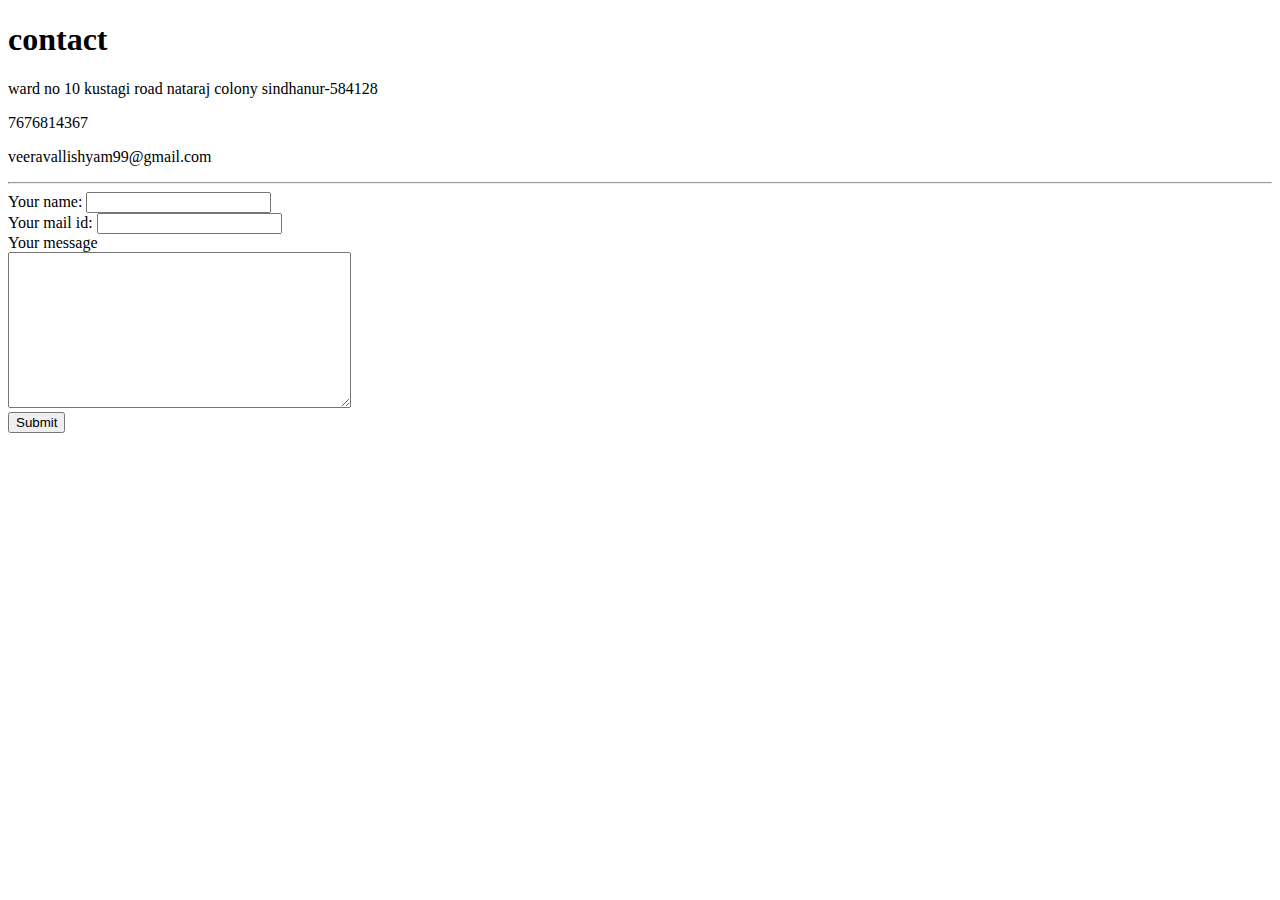
<file: contact.html>
<!DOCTYPE html>
<html lang="en">
<head>
    <meta charset="UTF-8">
    <meta http-equiv="X-UA-Compatible" content="IE=edge">
    <meta name="viewport" content="width=device-width, initial-scale=1.0">
    <title>My contact</title>
    <link rel="contact" href="style.css">
    <link rel="stylesheet" href="https://cdnjs.cloudflare.com/ajax/libs/font-awesome/6.3.0/css/all.min.css">
    
</head>
<body>
  <div>
  <h1>contact</h1>
  <p>ward no 10 kustagi road nataraj colony sindhanur-584128</p>
  <p>7676814367</p>
  <p>veeravallishyam99@gmail.com</p>
  <hr>
</div>
  <form action="mailto:veeravallishyam99@gmail.com?subject=feedback"method="post" enctype="text/plain">
    <label>Your name:</label>
    <input type="text" name="Your name" value=""><br>
    <label>Your mail id:</label>
    <input type="email" name="Your mail" value=""> <br>
    <label>Your message</label><br>
    <textarea name="Your message" rows="10" cols="40"></textarea><br>
    <input type="submit" name="">
  </form>
</body>

</html>
</file>
<file: style.css>
@import url('https://fonts.googleapis.com/css2?family=Poppins:wght@200;300;400;500;600&display=swap');
html{
    scroll-behavior: smooth;
}
:root{
    --light: #eaecee;
    --color-text: #3c3e41;
    --box-shadow: 
    5px 5px 15px #c1c8d3, 
    -5px -5px 15px #ffffff;
    --gradient-bg: linear-gradient(-45deg, #D000F7, #24BAE3);
}
a{
    color: #3c3e41;
    text-decoration: none;
}
body{
    margin: 0;
    background-color: var(--light);
    color: var(--color-text);
    font-family: 'Poppins', sans-serif;
    font-size: 15px;
}
header{
    position: fixed;
    top: 0;
    width: calc(100% - 20px);
    padding: 10px;
    border-bottom: 1px solid #dce1e4;
    display: grid;
    grid-template-columns: 30% 70%;
    background-color: var(--light);
    z-index: 1;
}
header .logo img{
    height: 50px;
}
header ul{
    margin: 0;
    list-style: none;
    display: flex;
    height: 100%;
    justify-content: end;
    align-items: center;
}
header ul li{
    padding: 0 30px;
}
.container{
    width: 1400px;
    max-width: 90%;
    margin: auto;
}
.banner{
    margin-top: 150px;
    display: grid;
    grid-template-columns: 60% 40%;
    border-bottom: 1px solid #dce1e4;
    padding-bottom: 50px;
}
.banner .content{
    text-align: justify;
    padding-right: 50px;
}
.banner .content h1{
    font-size: 4em;
    margin: 0;
}
.gradientText{
  display: inline-block;
    background: var(--gradient-bg);
  -webkit-background-clip: text;
  -webkit-text-fill-color: transparent;
}
.job{
   display: inline-block;
}
.job::before{
    content: attr(data-job1);
    overflow: hidden;
    display: inline-flex;
    animation: effectText 1s linear infinite alternate,
    changeText 4s linear infinite;
}
@keyframes effectText{
    from{
        max-width: 0;
    }to{
        max-width: 500px;
    }
}
@keyframes changeText{
    from{
        content: attr(data-job1);
    }
    to{
        content: attr(data-job2);
    }
}
.find{
    margin-top: 50px;
}
.find ul{
    padding: 0;
    list-style: none;
    display: flex;
}
.find ul li{
    width: 50px;
    height: 50px;
    box-shadow: var(--box-shadow);
    margin: 10px;
    border-radius: 10px;
    display: flex;
    justify-content: center;
    align-items: center;
    cursor: pointer;
    transition: 1s;
}
.find ul li:hover{
    color: #fff;
    background-image: var(--gradient-bg);
}
.banner .avatar{
    position: relative;
    height: max-content;
    text-align: center;
}
.banner .avatar::before{
    position: absolute;
    width: 90%;
    height: 80%;
    content: '';
    z-index: -1;
    bottom: 0;
    border-radius: 10px;
    box-shadow: var(--box-shadow);
}
.banner img{
    width: 90%;
}
header .navDiv,
header .nav label,
header input{
    display: none;
}
.name{
    font-size: 20px;
    font-weight: 500;
}
.title{
    text-align: center;
    padding-top: 100px;
}
.listSkill{
    display: grid;
    grid-template-columns: repeat(2, 1fr);
    gap: 20px 20px;
    border-bottom: 1px solid #dce1e4;
    padding-bottom: 50px;
}

.listSkill .evaluate{
    width: 100%;
    height: 20px;
    box-shadow: var(--box-shadow);
    border-radius: 10px;
    margin-top: 20px;
    position: relative;
}
.listSkill .evaluate::before{
    position: absolute;
    height: 100%;
    width: var(--point);
    background-image: var(--gradient-bg);
    content: '';
    border-radius: 10px;
}
.listProject{
    display: grid;
    grid-template-columns: repeat(3, 1fr);
    gap: 20px;
    justify-content: center;
    text-align: center;
    border-bottom: 1px solid #dce1e4;
    padding-bottom: 50px;
}
.listProject .item{
    text-align: center;
    text-align: center;
    box-shadow: var(--box-shadow);
    padding: 20px;
}
.listProject .item img{
    width: 90%;
    border-radius: 20px;
}
.listProject .item{
    text-align: center;
    border-radius: 10px;
    align-items: center;
    font-weight: bold;
    font-size: large;
}
.contact{
    padding: 0;
    list-style: none;
    display: flex;
    justify-content: center;
    align-items: center;
    margin-top: 50px;
}
.contact li{
    width: 50px;
    height: 50px;
    margin: 20px;
    box-shadow: var(--box-shadow);
    display: flex;
    justify-content: center;
    align-items: center;
    border-radius: 5px;
    transition: 0.5s;
}
.contact li:hover{
    background-image: var(--gradient-bg);
    color: #fff;
}
/* Desktops and laptops ----------- */
@media  screen and (min-width:1224px) {
	/* Styles */
}
/* iPads (portrait and landscape) ----------- */
@media only screen and (max-width:1024px) {
	/* Styles */
    header  ul{
    }
    .banner{
        grid-template-columns: 40% 60%;
    }
    .banner .content h1{
        font-size: 2em;
    }
    .listProject{
        grid-template-columns: repeat(2, 1fr);
    }
   
}
/* mobile */

@media screen and (max-width: 767px){
    .banner{
        grid-template-columns: 1fr;
    }
    .banner .content h1{
        font-size: 1.2em;
    }
    .banner .avatar{
        grid-row-start: 1;
    }
    header .navDiv{
        display: flex;
        justify-content: end;
    }
    header label{
        width: 50px;
        height: 50px;
        display: flex;
        justify-content: center;
        align-items: center;
        color: red;
        box-shadow: var(--box-shadow);
        border-radius: 50%;
    }
    header .nav{
        position: fixed;
        background-color: #F0F3F5;
        z-index: 1;
        width: 70%;
        height: 100vh;
        left: 0;
        top: 0;
        display: grid;
        grid-template-columns: 1fr;
        grid-template-rows: repeat(5, 70px);
        transform: translateX(-100%);
        transition: 0.5s;
    }
    input#menu:checked ~ .nav{
        transform: translateX(0%);
    }
    header .nav label{
        width: 50px;
        height: 50px;
        box-shadow: var(--box-shadow);
        display: flex;
        justify-content: center;
        align-items: center;
        border-radius: 50%;
        color: red;
    }
    .banner .content{
        padding-right: 0px;
    }
    .listSkill{
        grid-template-columns: 1fr;
    }
    .listProject{
        grid-template-columns: 1fr;
    }
    
}
</file>
